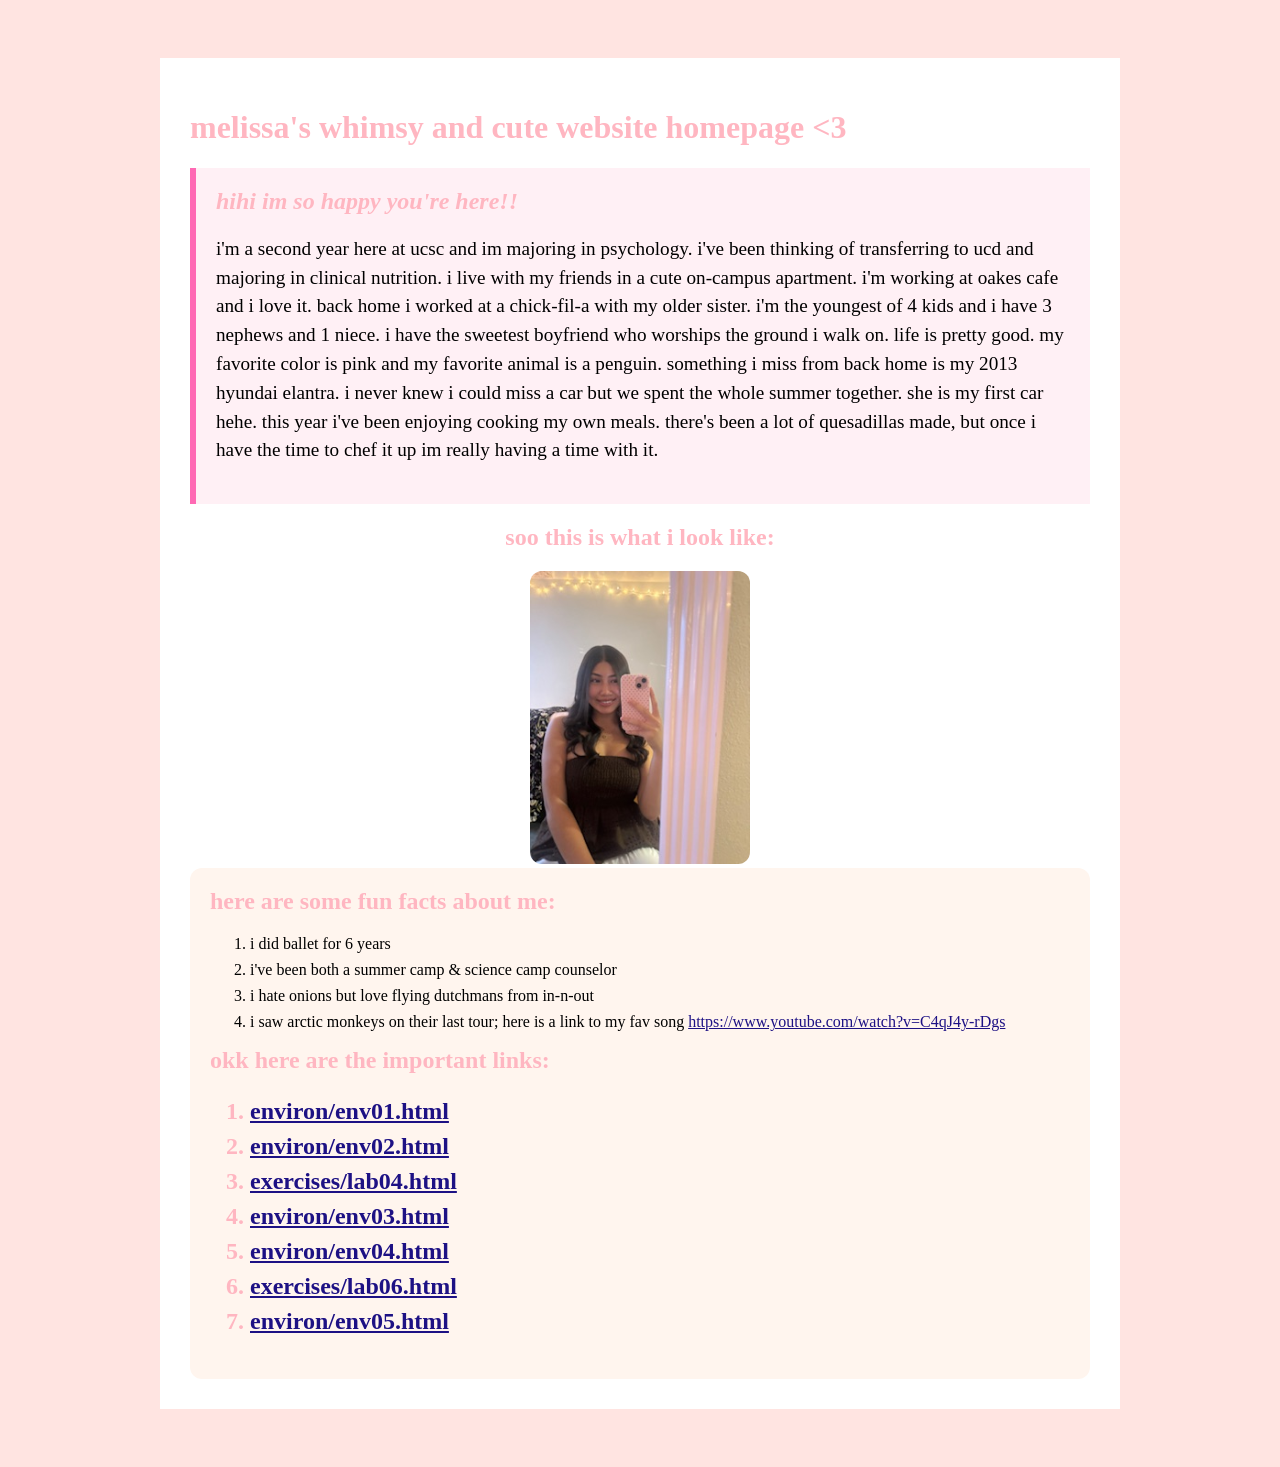
<file: index.html>
<!doctype html>
<html lang="en">

<head>
   <meta charset="utf-8">
   <title>Melissa's ART101 Homepage</title>
   <link href="site.css" rel="stylesheet" type="text/css">
</head>

<body>

   <div id="page">
      <!-- All visible page content goes between <body> and </body> -->

</body>
</html>

<h1>melissa's whimsy and cute website homepage <3</h1>

      <div class="top-selection">

         <div id="introduction">
            <h2>hihi im so happy you're here!!</h2>
            <p>
               i'm a second year here at ucsc and im majoring in psychology. i've been thinking of transferring to
               ucd and majoring in clinical nutrition. i live with my friends in a cute on-campus apartment. i'm working
               at
               oakes cafe and i love it. back home i worked at a chick-fil-a with my older sister. i'm the youngest of
               4 kids and i have 3 nephews and 1 niece. i have the sweetest boyfriend who worships the ground i walk
               on. life is pretty good. my favorite color is pink and my favorite animal is a penguin. something i miss
               from back home is my 2013 hyundai elantra. i never knew i could miss a car but we spent the whole summer
               together. she is my first car hehe. this year i've been enjoying cooking my own meals. there's been a
               lot of quesadillas made, but once i have the time to chef it up im really having a time with it.
            </p>
         </div>

         <div class="profile">
            <h2>soo this is what i look like:</h2>
            <img src="environ/images/picofme.jpg">
         </div>

      </div>

      <div class="navigation">
         <h2>here are some fun facts about me:</h2>
         <ol>
            <li>i did ballet for 6 years</li>
            <li>i've been both a summer camp & science camp counselor</li>
            <li>i hate onions but love flying dutchmans from in-n-out</li>
            <li>i saw arctic monkeys on their last tour; here is a link to my fav song <a
                  href="https://www.youtube.com/watch?v=C4qJ4y-rDgs">https://www.youtube.com/watch?v=C4qJ4y-rDgs </a>
            </li>
         </ol>

         <h2>okk here are the important links:
            <ol>
               <li><a href="environ/env01.html">environ/env01.html </a></li>
               <li><a href="environ/env02.html">environ/env02.html </a></li>
               <li><a href="exercises/lab04.html">exercises/lab04.html </a></li>
               <li><a href="environ/env03.html">environ/env03.html </a></li>
               <li><a href="environ/env04.html">environ/env04.html </a></li>
               <li><a href="exercises/lab06.html">exercises/lab06.html </a></li>
               <li><a href="environ/env05.html">environ/env05.html </a></li>
               </li>
            </ol>
      </div>
      </div>

      </body>

      </html>
</file>
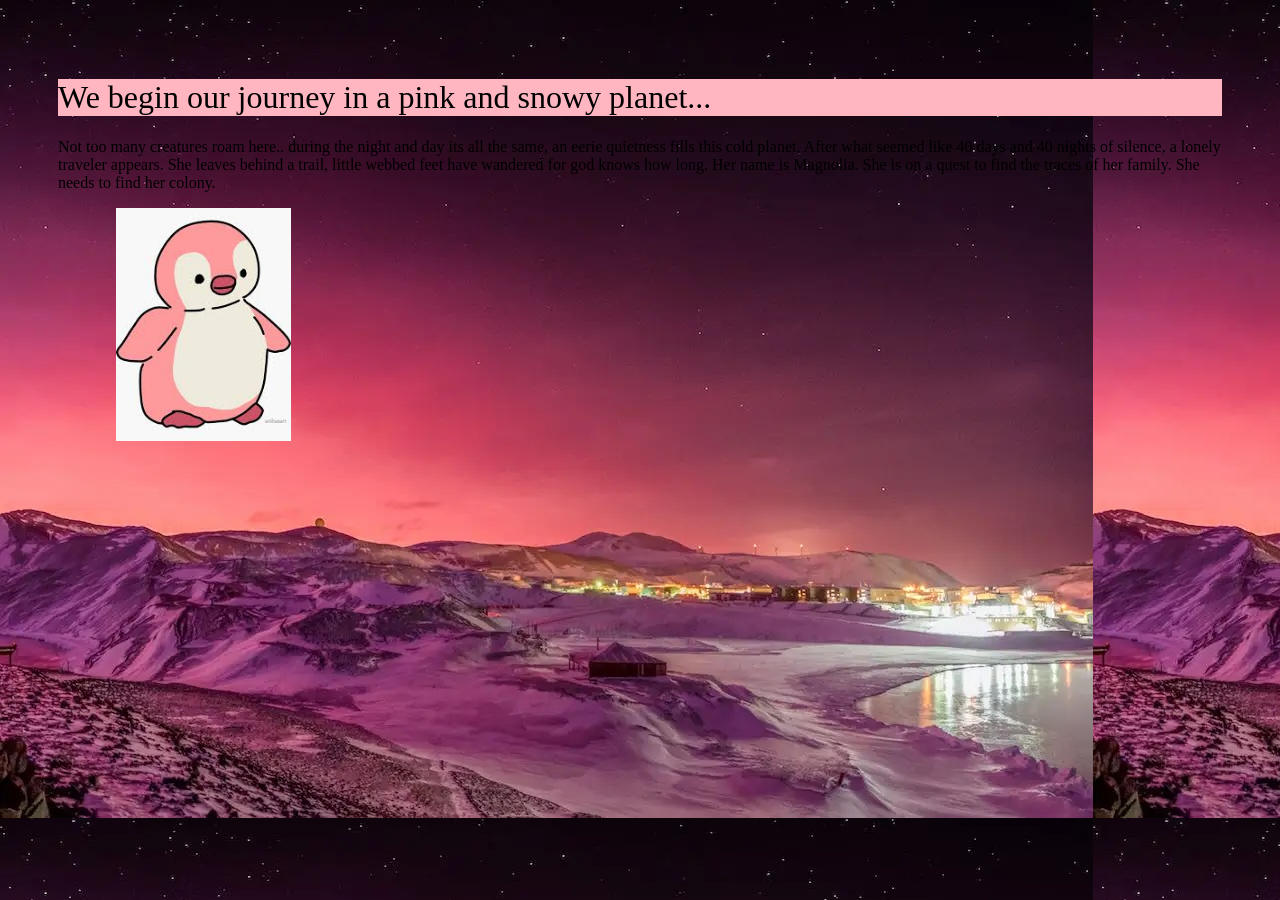
<file: environ/env01.html>
<!doctype html>
<html lang="en">
<head>
    <meta charset="utf-8">
    <title>Environment 01</title>
    <link href="env.css" rel="stylesheet" type="text/css">
</head>
<body>

    <h1>We begin our journey in a pink and snowy planet...</h1>

<p>
   Not too many creatures roam here.. during the night and day its all the same, an eerie quietness
   fills this cold planet. After what seemed like 40 days and 40 nights of silence, a lonely traveler 
   appears. She leaves behind a trail, little webbed feet have wandered for god knows how long. Her 
   name is Magnolia. She is on a quest to find the traces of her family. She needs to find her colony.
</p>

<img src="images/pinkpenguin.jpeg">

</body>
</html>
</file>
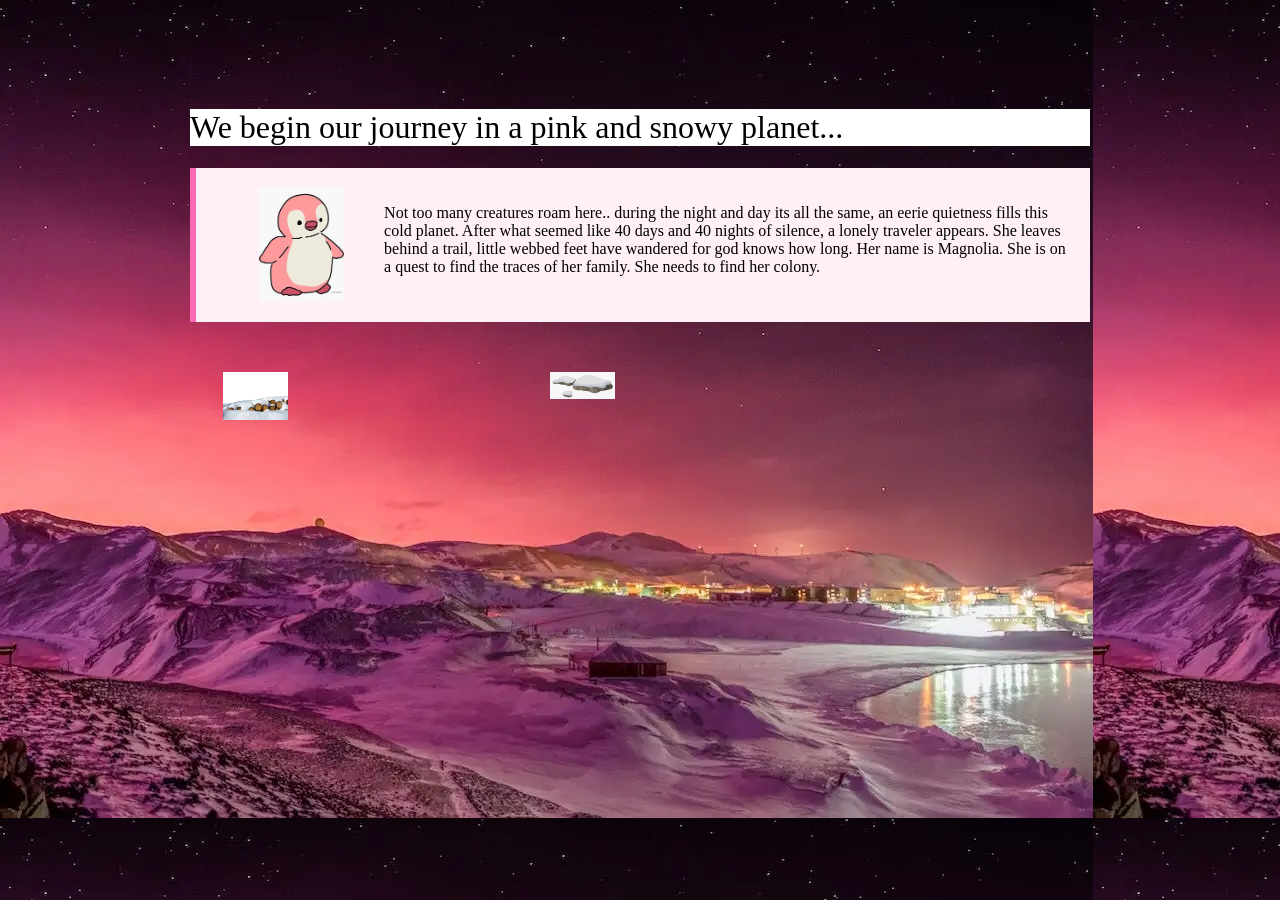
<file: environ/env02.html>
<!doctype html>
<html lang="en">

<head>
    <meta charset="utf-8">
    <title>Environment 02 </title>
    <link href="env02.css" rel="stylesheet" type="text/css">
</head>

<body>
    <div id="page">
        <div id="top-zone">
            <h1>We begin our journey in a pink and snowy planet...</h1>
            <div id="main-zone">

                <img src="images/pinkpenguin.jpeg">

                <p>
                    Not too many creatures roam here.. during the night and day its all the same, an eerie quietness
                    fills this cold planet. After what seemed like 40 days and 40 nights of silence, a lonely traveler
                    appears. She leaves behind a trail, little webbed feet have wandered for god knows how long. Her
                    name is Magnolia. She is on a quest to find the traces of her family. She needs to find her colony.
                </p>
            </div>

            <div id="below-zone">
                <img src="images/pileofwoodsnow.jpeg">
                <img src="images/snowrocks.png">
            </div>

        </div>
    </div>
</body>

</html>
</file>
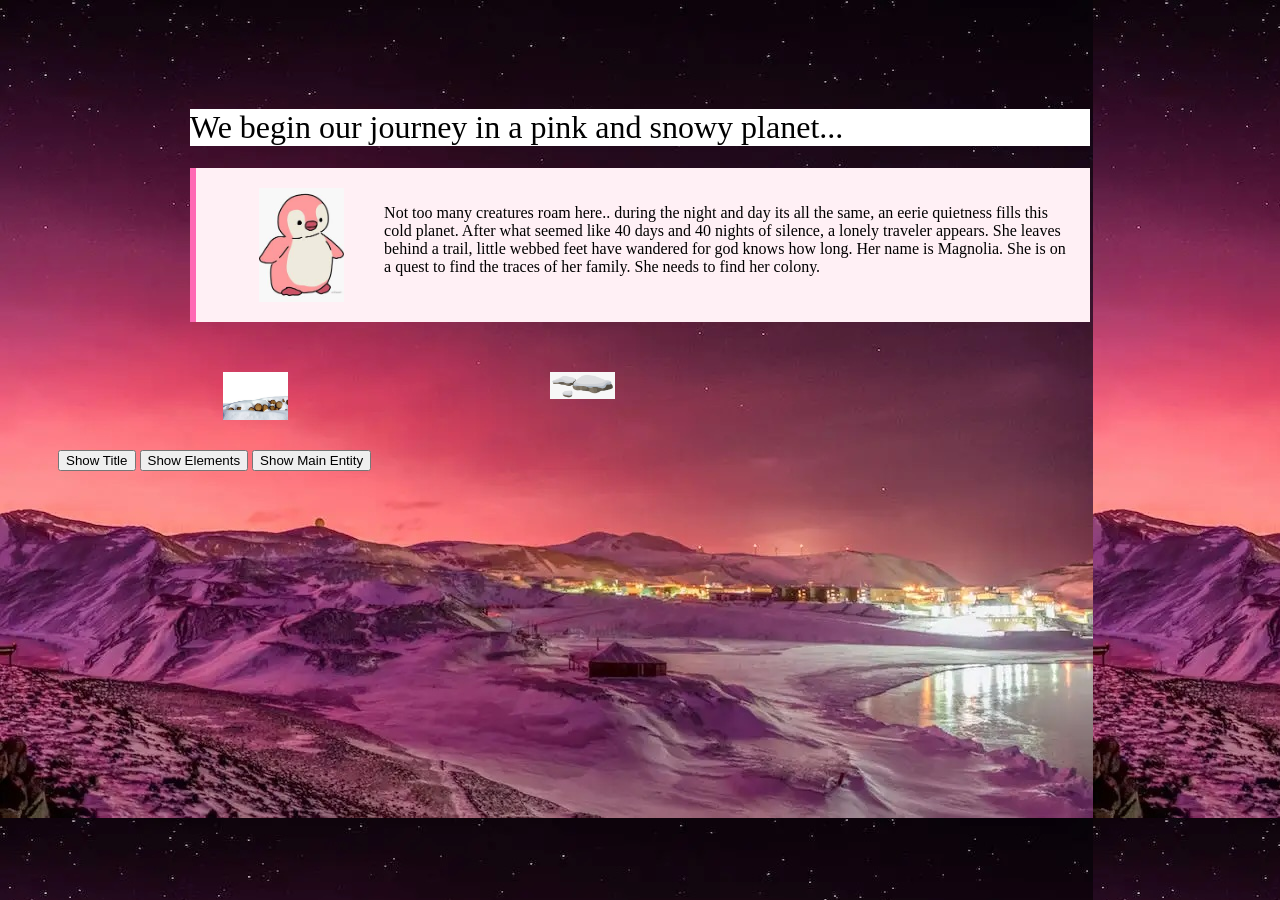
<file: environ/env03.html>
<!doctype html>
<html lang="en">

<head>
    <meta charset="utf-8">
    <title>Environment 03 </title>
    <link href="env03.css" rel="stylesheet" type="text/css">

  <link rel="stylesheet" href="env03.css">

<script src="https://code.jquery.com/jquery-3.7.1.min.js"></script>

<script src="env03.js" defer></script>  

</head>


<body>
<div id="environment-output"></div>
    <div id="page">
        <div id="top-zone">
            <h1>We begin our journey in a pink and snowy planet...</h1>
            <div id="main-zone">

                <img src="images/pinkpenguin.jpeg">

                <p>
                    Not too many creatures roam here.. during the night and day its all the same, an eerie quietness
                    fills this cold planet. After what seemed like 40 days and 40 nights of silence, a lonely traveler
                    appears. She leaves behind a trail, little webbed feet have wandered for god knows how long. Her
                    name is Magnolia. She is on a quest to find the traces of her family. She needs to find her colony.
                </p>
            </div>

            <div id="below-zone">
                <img src="images/pileofwoodsnow.jpeg">
                <img src="images/snowrocks.png">
            </div>

        </div>
    </div>
</body>

<button id="title-button">Show Title</button>
<button id="elements-button">Show Elements</button>
<button id="entity-button">Show Main Entity</button>

</html>
</file>
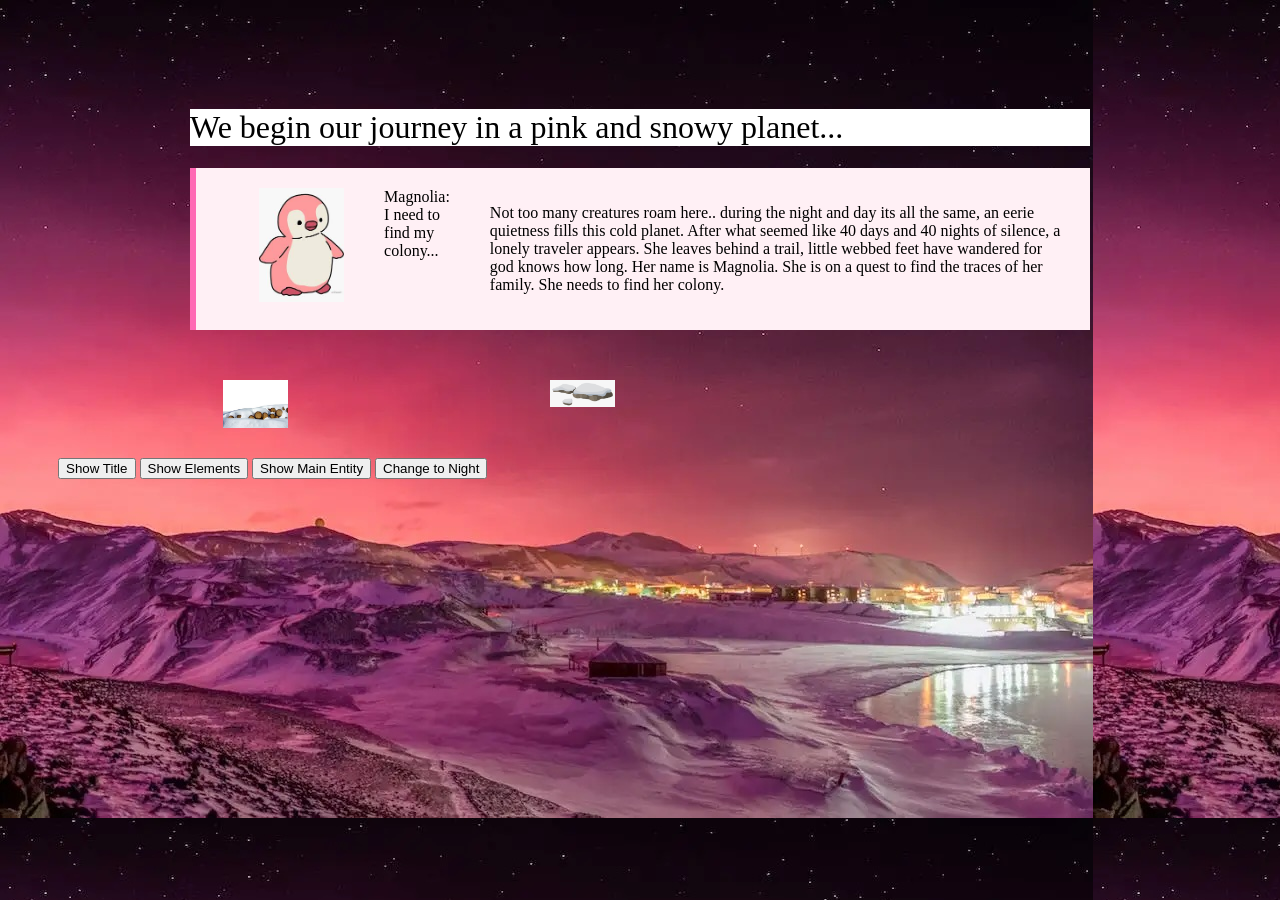
<file: environ/env04.html>
<!doctype html>
<html lang="en">

<head>
    <meta charset="utf-8">
    <title>Environment 04 </title>
    <link href="env04.css" rel="stylesheet" type="text/css">

  <link rel="stylesheet" href="env04.css">

<script src="https://code.jquery.com/jquery-3.7.1.min.js"></script>

<script src="env04.js" defer></script>  

<div id="environment-output"></div>

</head>


<body>
    <div id="page">
        <div id="top-zone">
            <h1>We begin our journey in a pink and snowy planet...</h1>
            <div id="main-zone">

                <img src="images/pinkpenguin.jpeg">

                 <div id="speech-bubble">
                    Magnolia: I need to find my colony...
                 </div>

                <p>
                    Not too many creatures roam here.. during the night and day its all the same, an eerie quietness
                    fills this cold planet. After what seemed like 40 days and 40 nights of silence, a lonely traveler
                    appears. She leaves behind a trail, little webbed feet have wandered for god knows how long. Her
                    name is Magnolia. She is on a quest to find the traces of her family. She needs to find her colony.
                </p>
            </div>

            <div id="below-zone">
                <img src="images/pileofwoodsnow.jpeg">
                <img src="images/snowrocks.png">
            </div>
        </div>
    </div>
</body>

<button id="title-button">Show Title</button>
<button id="elements-button">Show Elements</button>
<button id="entity-button">Show Main Entity</button>
<button id="night-button">Change to Night</button>

<div id="environment-output"></div>

</html>
</file>
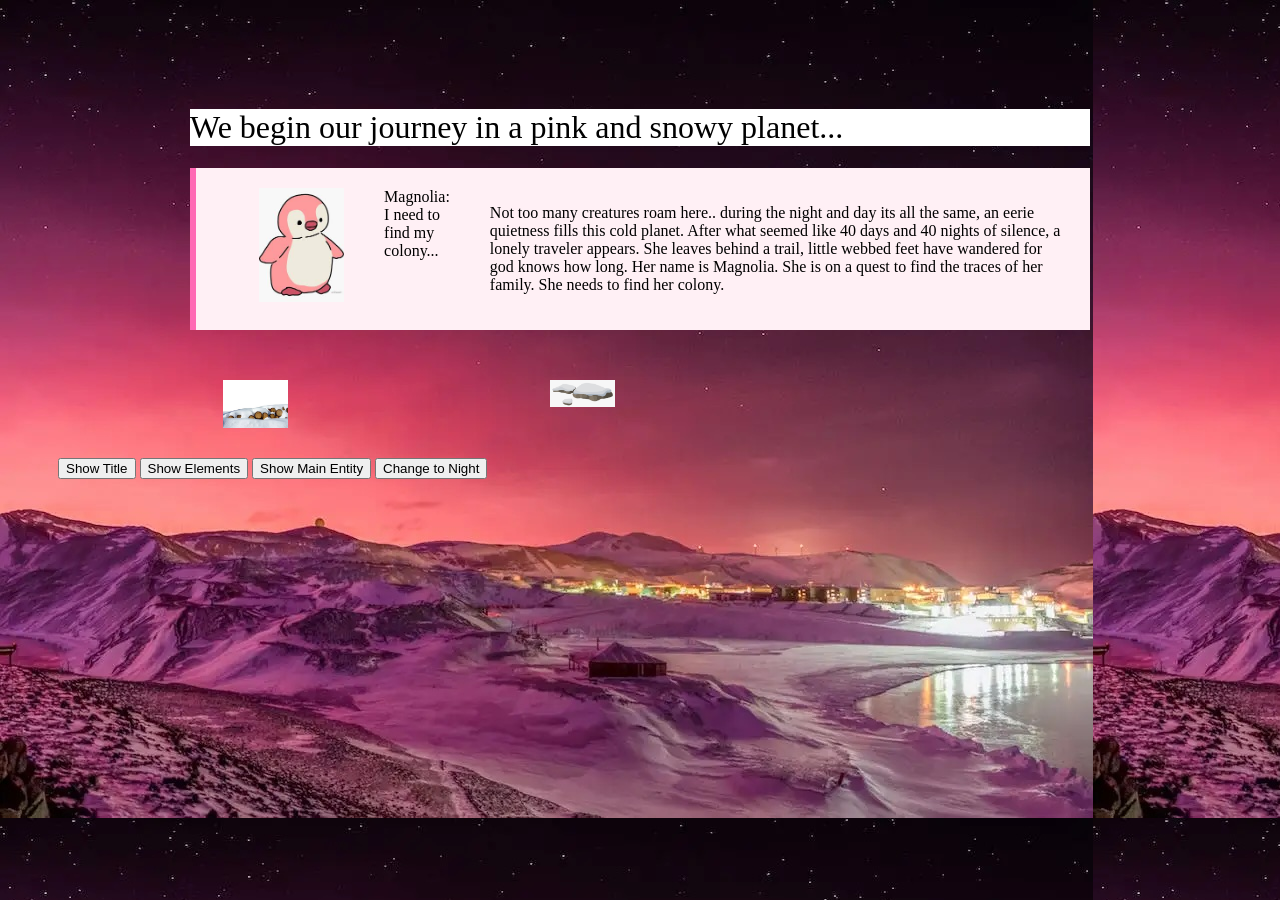
<file: environ/env05.html>
<!doctype html>
<html lang="en">

<head>
    <meta charset="utf-8">
    <title>Environment 05 </title>
    <link href="env05.css" rel="stylesheet" type="text/css">

  <link rel="stylesheet" href="env05.css">

<script src="https://code.jquery.com/jquery-3.7.1.min.js"></script>

<script src="env05.js" defer></script>  

<div id="environment-output"></div>

</head>

<body>
    <div id="page">
        <div id="top-zone">
            <h1>We begin our journey in a pink and snowy planet...</h1>
            <div id="main-zone">

                <img id="magnolia" src="images/pinkpenguin.jpeg">

                 <div id="speech-bubble">
                    Magnolia: I need to find my colony...
                 </div>

                <p>
                    Not too many creatures roam here.. during the night and day its all the same, an eerie quietness
                    fills this cold planet. After what seemed like 40 days and 40 nights of silence, a lonely traveler
                    appears. She leaves behind a trail, little webbed feet have wandered for god knows how long. Her
                    name is Magnolia. She is on a quest to find the traces of her family. She needs to find her colony.
                </p>
            </div>

            <div id="below-zone">
                <img src="images/pileofwoodsnow.jpeg">
                <img src="images/snowrocks.png">
            </div>
        </div>
    </div>
</body>

<button id="title-button">Show Title</button>
<button id="elements-button">Show Elements</button>
<button id="entity-button">Show Main Entity</button>
<button id="night-button">Change to Night</button>

<div id="environment-output"></div>

</html>
</file>
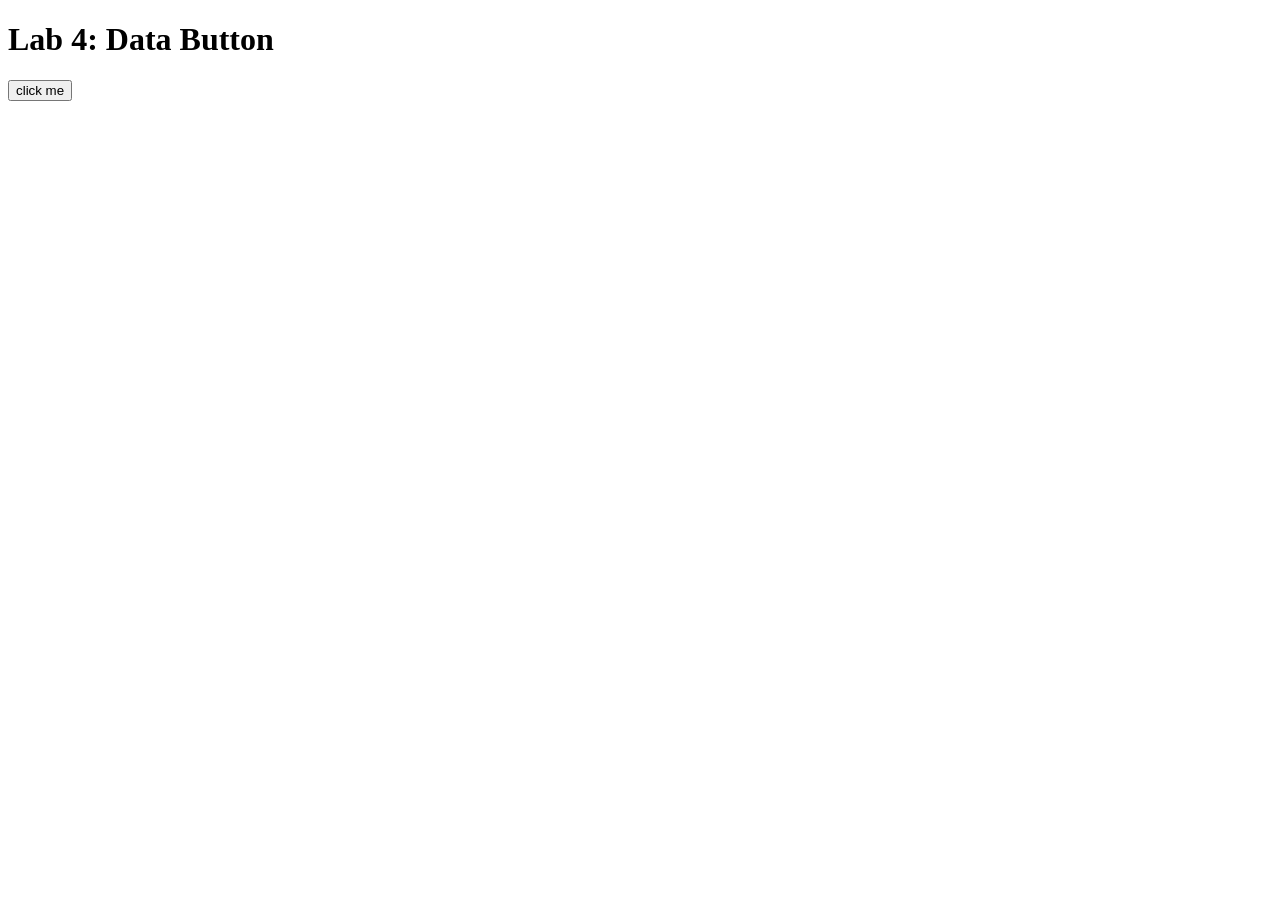
<file: exercises/lab04.html>
<!DOCTYPE html>
<html lang="en">

<head>
    <!-- All techy stuff goes here, inside HEAD -->
    <meta charset="UTF-8">
    <meta name="viewport" content="width=device-width, initial-scale=1.0">

    <!-- Overall title of your page -->
    <title>Lab 4</title>

    <!-- jQuery library -->
    <script src="https://code.jquery.com/jquery-3.7.1.min.js"></script>

    <!-- Link to external JavaScript file -->
    <script src="lab04.js" defer></script>
</head>

<body>
    <!-- Main content goes here, inside BODY -->
    <h1>Lab 4: Data Button</h1>

    <button id="needy-button">click me</button>

    <div id="output"></div>
</body>

</html>
</file>
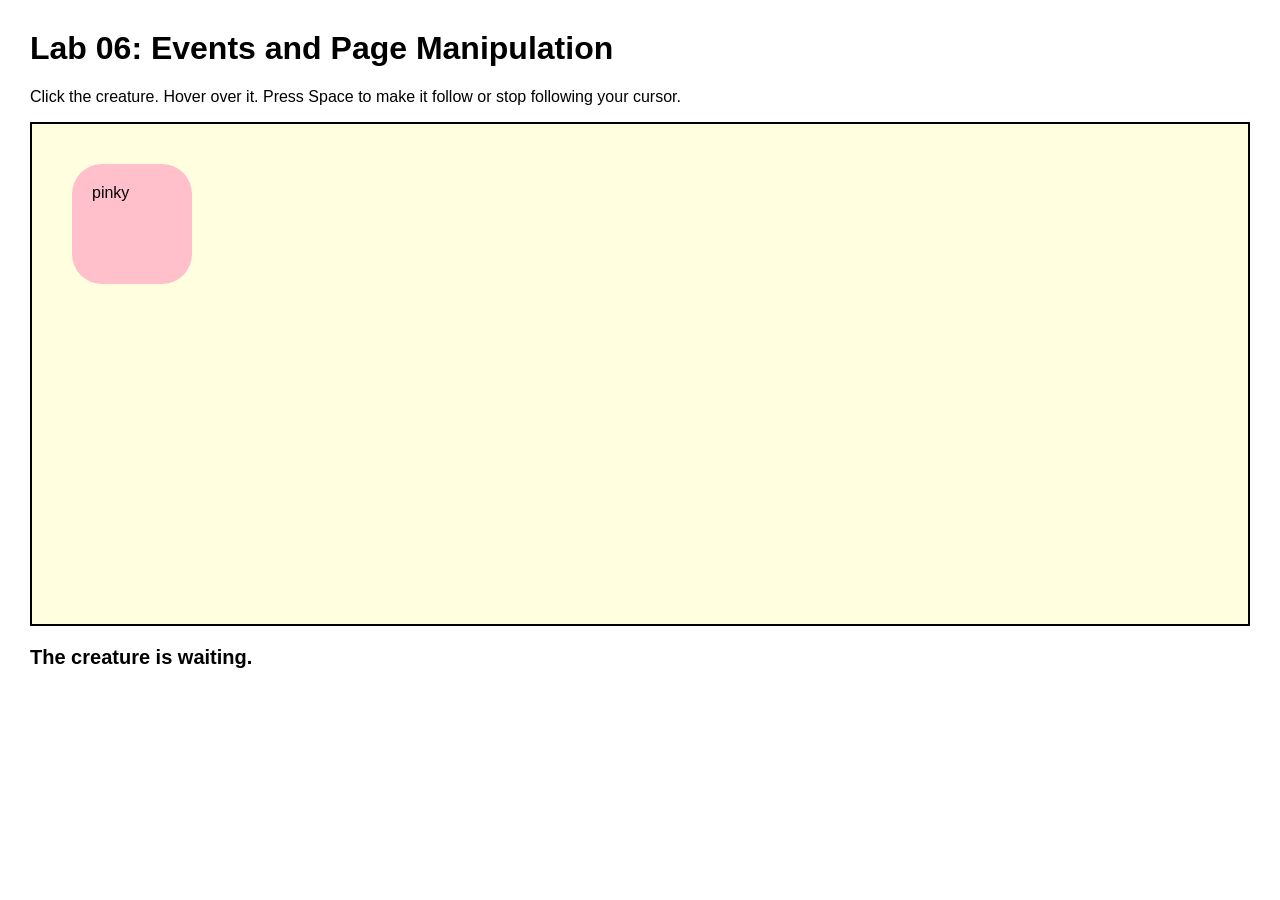
<file: exercises/lab06.html>
<!DOCTYPE html>
<html lang="en">

<head>
  <!-- All techy stuff goes here, inside HEAD -->
  <meta charset="UTF-8">
  <meta name="viewport" content="width=device-width, initial-scale=1.0">

  <!-- Overall title of your page -->
  <title>Lab 06</title>

  <!-- Link to external CSS file -->
  <link rel="stylesheet" href="lab06.css">

  <!-- jQuery library -->
  <script src="https://code.jquery.com/jquery-3.7.1.min.js"></script>

  <!-- Link to external JavaScript file -->
  <script src="lab06.js" defer></script>
</head>

<body>
  <!-- Main content goes here, inside BODY -->

  <h1>Lab 06: Events and Page Manipulation</h1>

  <p>
    Click the creature. Hover over it. Press Space to make it follow or stop following your cursor.
  </p>

  <div id="scene">
    <div id="creature">
      pinky
      <div id="thought">I feel your cursor nearby...</div>
    </div>
  </div>

  <p id="status">The creature is waiting.</p>

</body>

</html>
</file>
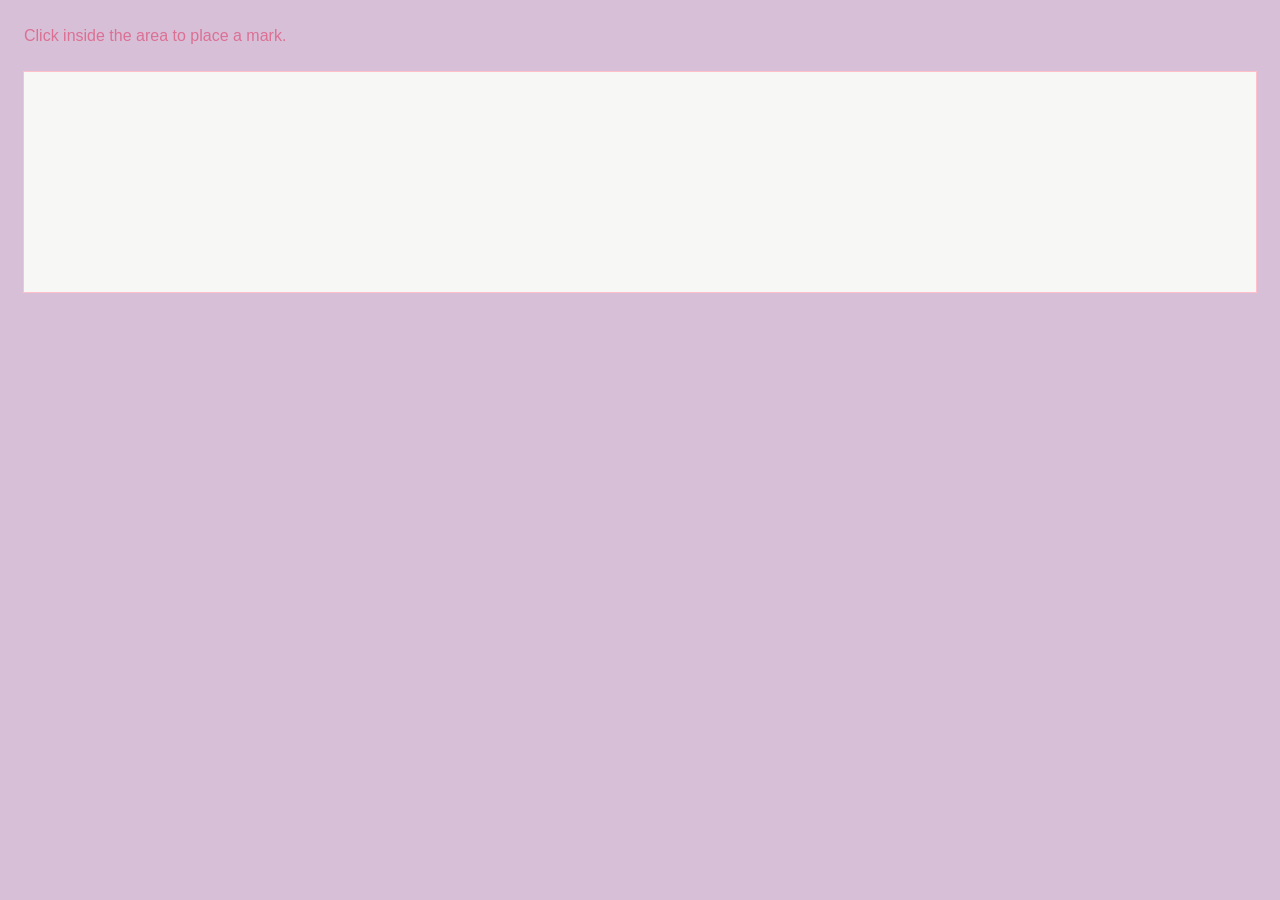
<file: exercises/project.html>
<!DOCTYPE html>
<html lang="en">
<head>
    <meta charset="UTF-8">
    <meta name="viewport" content="width=device-width, initial-scale=1.0">
    <title>Place something where you click</title>
    <link rel="stylesheet" href="project.css">
    <script src="https://code.jquery.com/jquery-3.7.1.min.js"></script>
    <script src="project.js" defer></script>
</head>
<body>
    <p>Click inside the area to place a mark.</p>
    <div id="stage"></div>
</body>
</html>
</file>
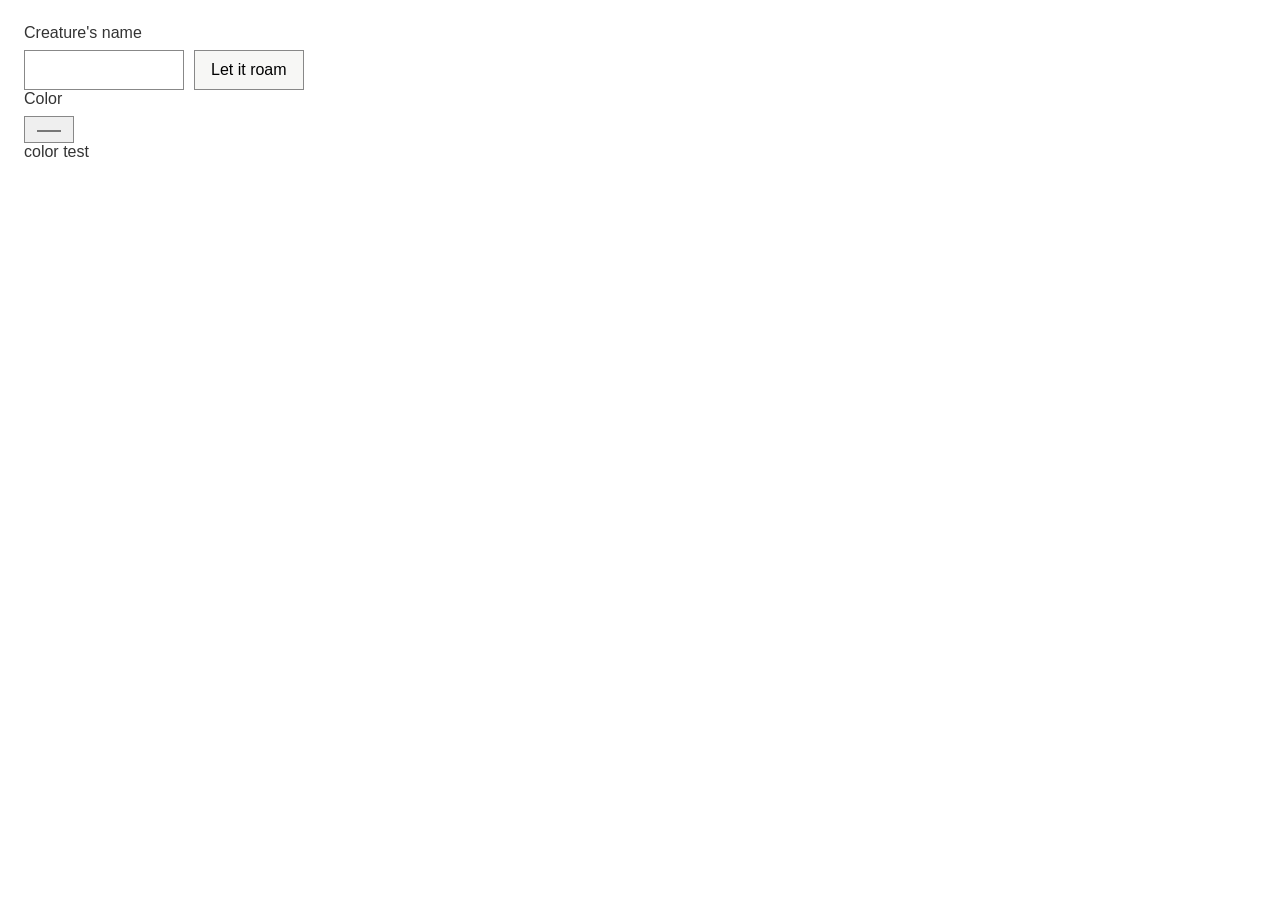
<file: .vscode/garden/garden.html>
<!DOCTYPE html>
<html lang="en">
<head>
    <meta charset="UTF-8">
    <meta name="viewport" content="width=device-width, initial-scale=1.0">
    <title>Create an item from input</title>
    <link rel="stylesheet" href="garden.css">
      <script src="https://code.jquery.com/jquery-3.7.1.min.js"></script>
    <script src="garden.js" defer></script>
</head>
<body>
    <label for="item-label">Creature's name</label>
    <div class="controls">
        <input id="item-label" type="text" autocomplete="off">
        <button id="add-button" type="button">Let it roam</button>
    </div>

        <div>
            <label for="object-color">Color</label>
            <input id="object-color" type="color" value="#d9d9d3">
        </div>

    <div id="object">color test</div>

    <p id="message" aria-live="polite"></p>
    <div id="items" aria-live="polite"></div>
</body>
</html>
</file>
<file: site.css>
body {
    background: #ffe4e1;
    padding: 50px;
}

h1,
h2,
h3 {
    color: #ffb6c1;
    font-family: lucida;
}

img {
    width: 200px;
}

#page {
    max-width: 900px;
    margin: 0 auto 0 auto;
    background: white;
    padding: 30px;
}

.top-section {
    display: flex;
    gap: 30px;
    align-items: flex-start;
    margin: 0 0 25px 0;
}

#introduction {
    background: #FFF0F5;
    padding: 20px;
    border-left: 6px solid #FF69B4;
    flex: 2;
}

#introduction h2 {
    font-style: italic;
    margin-top: 0;
}

#introduction p {
    font-size: 120%;
    line-height: 1.5;
}

.profile{
    text-align: center;
    flex: 1;
}

.profile img {
    width: 220px;
    border-radius: 12px;
}

.profile p {
    font-size: 90%;
}

.navigation {
    background: #FFF5EE;
    padding: 20px;
    border-radius: 12px;
}

.navigation h2 {
    margin-top: 0;
}

.navigation li {
    margin-bottom: 8px;
}

.navigation a {
    color: #1d1184;
    font-weight: cold;
}
</file>
<file: environ/env.css>
body {
background: pink; 
padding: 50px;
background-image: url(images/pinksky.jpeg);
}

h1,
h2 {
background-color: lightpink;
font-weight: normal;
}

IMG {
    display: block; 
    margin-left: 5%; 
    margin-right: auto;
    width: 15%;
    }
</file>
<file: environ/env02.css>
body {
    background: pink;
    padding: 50px;
    background-image: url(images/pinksky.jpeg);
}
h1,
h2 {
    background-color: white;
    font-weight: normal;
}
IMG {
    display: block;
    margin-left: 5%;
    margin-right: auto;
    width: 10%;
}
#page {
    max-width: 900px;
    margin: 0 auto 0 auto;
    padding: 30px;
}

#main-zone {
    display: flex;
    gap: 40px;
    align-items: flex-start;
    margin: 0 0 50px 0;
}

#main-zone {
    background: #FFF0F5;
    padding: 20px;
    border-left: 6px solid #FF69B4;
    flex: 2;
}

#below-zone {
    display: flex;
    gap: 5px;
    align-items: flex-start;
    width: 650px;
    border-radius: 20px
}
</file>
<file: environ/env03.css>
body {
    background: pink;
    padding: 50px;
    background-image: url(images/pinksky.jpeg);
}
h1,
h2 {
    background-color: white;
    font-weight: normal;
}
IMG {
    display: block;
    margin-left: 5%;
    margin-right: auto;
    width: 10%;
}
#page {
    max-width: 900px;
    margin: 0 auto 0 auto;
    padding: 30px;
}

#main-zone {
    display: flex;
    gap: 40px;
    align-items: flex-start;
    margin: 0 0 50px 0;
}

#main-zone {
    background: #FFF0F5;
    padding: 20px;
    border-left: 6px solid #FF69B4;
    flex: 2;
}

#below-zone {
    display: flex;
    gap: 5px;
    align-items: flex-start;
    width: 650px;
    border-radius: 20px
}

#environment-output {
    color: white;
    font-size: 20px;
    font-weight: bold;
}
</file>
<file: environ/env04.css>
body {
    background: pink;
    padding: 50px;
    background-image: url(images/pinksky.jpeg);
}
h1,
h2 {
    background-color: white;
    font-weight: normal;
}
IMG {
    display: block;
    margin-left: 5%;
    margin-right: auto;
    width: 10%;
}
#page {
    max-width: 900px;
    margin: 0 auto 0 auto;
    padding: 30px;
}

#main-zone {
    display: flex;
    gap: 40px;
    align-items: flex-start;
    margin: 0 0 50px 0;
}

#main-zone {
    background: #FFF0F5;
    padding: 20px;
    border-left: 6px solid #FF69B4;
    flex: 2;
}

#below-zone {
    display: flex;
    gap: 5px;
    align-items: flex-start;
    width: 650px;
    border-radius: 20px
}

body.night {
    background-color: #17152e;
    color: white;
}
</file>
<file: environ/env05.css>
body {
    background: pink;
    padding: 50px;
    background-image: url(images/pinksky.jpeg);
}
h1,
h2 {
    background-color: white;
    font-weight: normal;
}
IMG {
    display: block;
    margin-left: 5%;
    margin-right: auto;
    width: 10%;
}
#page {
    max-width: 900px;
    margin: 0 auto 0 auto;
    padding: 30px;
}

#main-zone {
    display: flex;
    gap: 40px;
    align-items: flex-start;
    margin: 0 0 50px 0;
}

#main-zone {
    background: #FFF0F5;
    padding: 20px;
    border-left: 6px solid #FF69B4;
    flex: 2;
}

#below-zone {
    display: flex;
    gap: 5px;
    align-items: flex-start;
    width: 650px;
    border-radius: 20px
}

body.night {
    background-color: #17152e;
    color: white;
}

#magnolia {
    cursor: pointer;
}
</file>
<file: exercises/lab06.css>
body {
  font-family: Arial, sans-serif;
  margin: 30px;
}

#scene {
  min-height: 500px;
  background: lightyellow;
  border: 2px solid black;
  position: relative;
  overflow: hidden;
}

#creature {
  width: 120px;
  height: 120px;
  background: pink;
  border-radius: 30px;
  padding: 20px;
  box-sizing: border-box;
  cursor: pointer;
  position: absolute;
  left: 40px;
  top: 40px;
  transition: background 0.3s, border-radius 0.3s, transform 0.3s, box-shadow 0.3s;
  z-index: 2;
}

#thought {
  display: none;
  position: absolute;
  left: 95px;
  top: -20px;
  background: white;
  border: 2px solid black;
  border-radius: 20px;
  padding: 12px;
  width: 180px;
  z-index: 3;
  pointer-events: none;
}

.transformed {
  background: lavender;
  border-radius: 50%;
  transform: scale(1.2) rotate(10deg);
}

.following {
  box-shadow: 0 0 20px black;
}

#status {
  font-size: 20px;
  font-weight: bold;
}
</file>
<file: exercises/project.css>
* { box-sizing: border-box; }
body { margin: 24px; font-family: Arial, sans-serif; color: palevioletred; background: thistle; }
p { line-height: 1.5; }
button { padding: 10px 16px; border: 1px solid plum; background: #f7f7f5; font: inherit; cursor: pointer; }
.controls { display: flex; flex-wrap: wrap; gap: 10px; }

/* This relative container is the origin for its absolutely positioned child: left/top are local to it. */
#stage { position: relative; width: 100%; height: 220px; margin-top: 24px; background: #f7f7f5; outline: 1px solid pink; overflow: hidden; }

/* Shift back by half the mark's own size to center it on the coordinates. */
.mark { position: absolute; width: 20px; height: 20px; border: 1px solid pink; border-radius: 50%; background: plum; transform: translate(-50%, -50%); }
/* Marks do not intercept later pointer events. */
.mark { pointer-events: none; }
</file>
<file: .vscode/garden/garden.css>
* { box-sizing: border-box; }
body {
    margin: 24px;
    font-family: Arial, sans-serif;
    color: #333;
    background: white;
}
p { line-height: 1.5; }
label { display: block; margin-bottom: 8px; }
button, input, select { font: inherit; }
button {
    padding: 10px 16px;
    border: 1px solid #888;
    background: #f7f7f5;
    cursor: pointer;
}
input, select { padding: 10px; border: 1px solid #888; max-width: 100%; }
.controls { display: flex; flex-wrap: wrap; gap: 10px; }
#message { min-height: 24px; margin: 12px 0; }

#item-label { width: 160px; }
/* Long lists scroll inside the example. */
#items { list-style: none; padding: 0; margin: 20px 0;   }


#items li { margin-bottom: 8px; padding: 10px; border: 1px solid #ccc; background: #f7f7f5; overflow-wrap: anywhere; }
</file>
